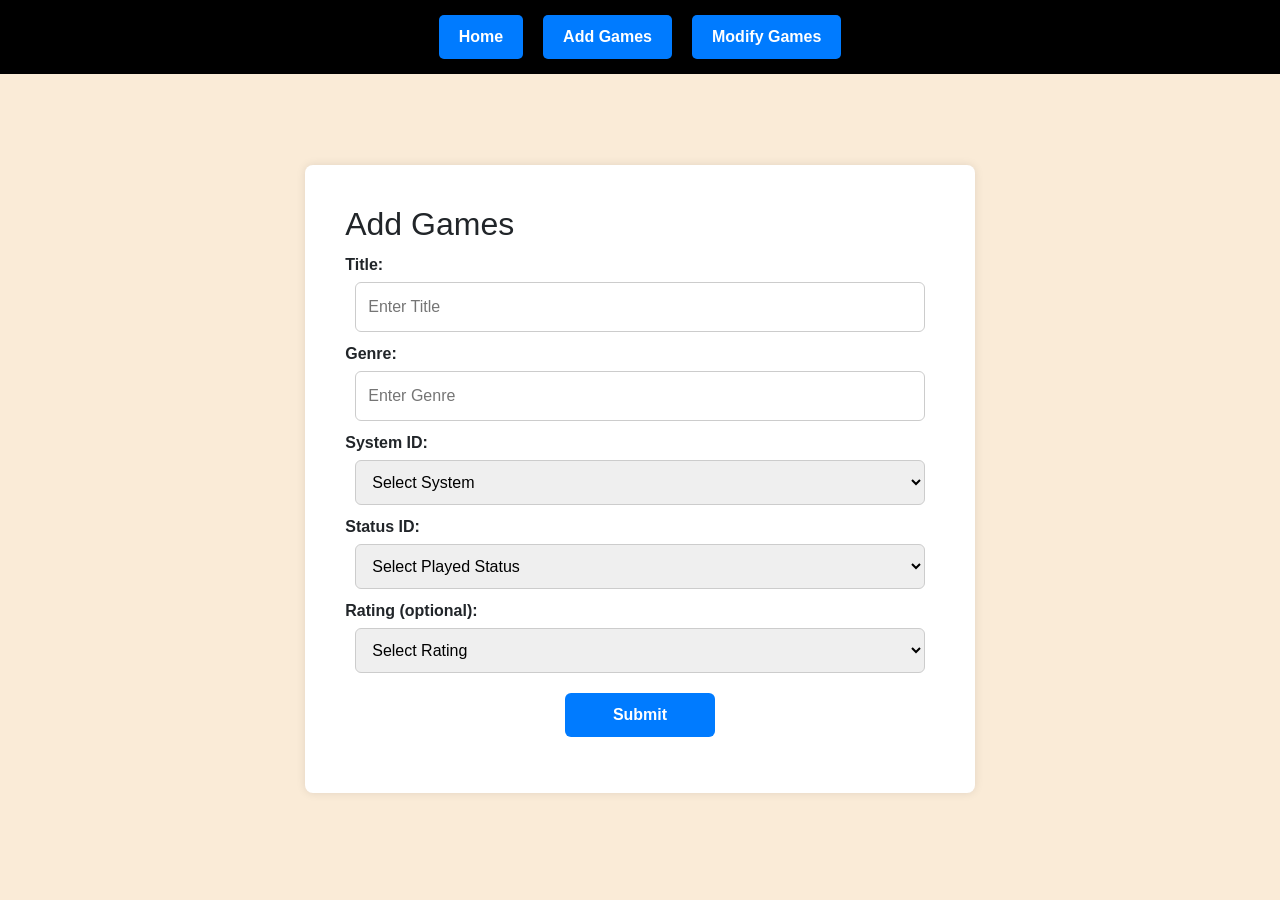
<file: addGames.html>
<html>
    <head>
        <title>Video Game Collection Homepage</title>
        <link href="https://cdn.jsdelivr.net/npm/bootstrap@5.3.0/dist/css/bootstrap.min.css" rel="stylesheet">
        <link href="./stylesheets/gametheme.css" rel="stylesheet">
    </head>

    <body>

        <div class="game-navbar">
            <a href="index.html">Home</a>
            <a href="addGames.html">Add Games</a>
            <a href="modifyGames.html">Modify Games</a>
        </div>

        <div class="container">
            <div class="form-container">
                <h2>Add Games</h2>
                <form class="form">
                    <label for="title">Title:</label>
                    <input type="text" id="title" name="title" placeholder="Enter Title" required>

                    <label for="genre">Genre:</label>
                    <input type="text" id="genre" name="genre" placeholder="Enter Genre">

                    <label for="system_id">System ID:</label>
                    <select id="system_id" name="system_id" required>
                        <option value="">Select System</option>
                        <option value="1">PC</option>
                        <option value="2">Xbox Series X/S</option>
                        <option value="3">PlayStation 5</option>
                        <option value="4">Nintendo Switch 2</option>
                        <option value="5">Xbox One</option>
                        <option value="6">PlayStation 4</option>
                        <option value="7">Nintendo Switch</option>
                        <option value="8">Xbox 360</option>
                        <option value="9">PlayStation 3</option>
                        <option value="10">Nintendo Wii</option>
                        <option value="11">Nintendo 3DS</option>
                        <option value="12">Nintendo DS</option>
                    </select>

                    <label for="status_id">Status ID:</label>
                    <select id="status_id" name="status_id" required>
                        <option value="">Select Played Status</option>
                        <option value="1">Unplayed</option>
                        <option value="2">Currently Playing</option>
                        <option value="3">Completed</option>
                        <option value="4">Not Playing</option>
                    </select>

                    <label for="rating">Rating (optional):</label>
                    <select id="rating" name="rating">
                        <option value="">Select Rating</option>
                        <option value="1">1</option>
                        <option value="2">2</option>
                        <option value="3">3</option>
                        <option value="4">4</option>
                        <option value="5">5</option>
                        <option value="6">6</option>
                        <option value="7">7</option>
                        <option value="8">8</option>
                        <option value="9">9</option>
                        <option value="10">10</option>
                    </select>


                    <div class="button-container">
                        <button type="submit" class="submit-btn">Submit</button>
                    </div>
                </form>
            </div>
        </div>

        <script src="//ajax.googleapis.com/ajax/libs/jquery/1.11.1/jquery.min.js"></script>
        <script src="//netdna.bootstrapcdn.com/bootstrap/3.2.0/js/bootstrap.min.js"></script>
        <script src="/js/jquery.toaster.js"></script>
        <script src="./js/postGames.js"></script>

    </body>
</html>
</file>
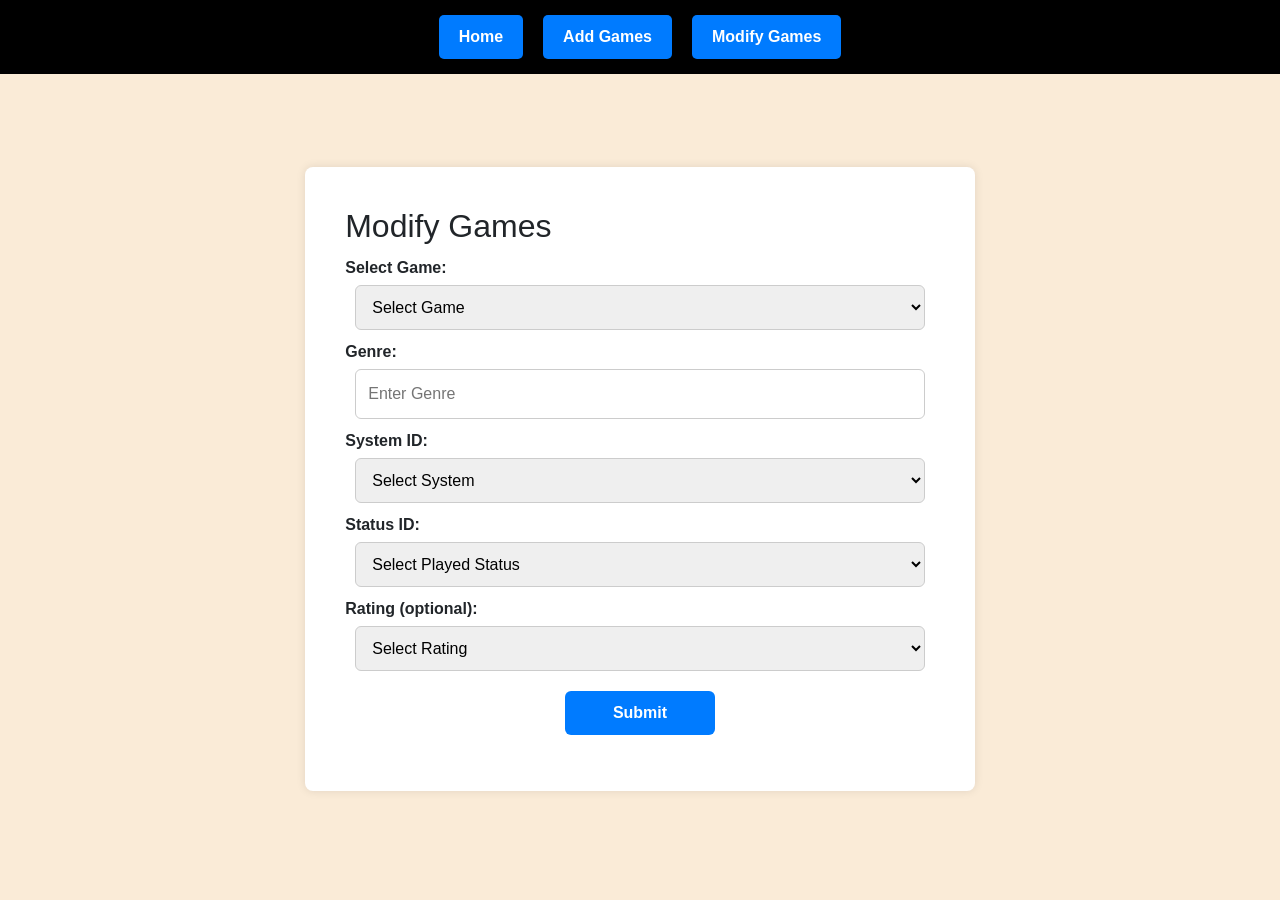
<file: modifyGames.html>
<html>
    <head>
        <title>Video Game Collection Homepage</title>
        <link href="https://cdn.jsdelivr.net/npm/bootstrap@5.3.0/dist/css/bootstrap.min.css" rel="stylesheet">
        <link href="./stylesheets/gametheme.css" rel="stylesheet">
    </head>

    <body>

        <div class="game-navbar">
            <a href="index.html">Home</a>
            <a href="addGames.html">Add Games</a>
            <a href="modifyGames.html">Modify Games</a>
        </div>

        <div class="container">
            <div class="form-container">
                <h2>Modify Games</h2>
                <form class="form">
                    <label for="id">Select Game:</label>
                    <select id="id" name="id" required>
                        <option value="">Select Game</option>
                    </select>

                    <label for="genre">Genre:</label>
                    <input type="text" id="genre" name="genre" placeholder="Enter Genre">

                    <label for="system_id">System ID:</label>
                    <select id="system_id" name="system_id" required>
                        <option value="">Select System</option>
                        <option value="1">PC</option>
                        <option value="2">Xbox Series X/S</option>
                        <option value="3">PlayStation 5</option>
                        <option value="4">Nintendo Switch 2</option>
                        <option value="5">Xbox One</option>
                        <option value="6">PlayStation 4</option>
                        <option value="7">Nintendo Switch</option>
                        <option value="8">Xbox 360</option>
                        <option value="9">PlayStation 3</option>
                        <option value="10">Nintendo Wii</option>
                        <option value="11">Nintendo 3DS</option>
                        <option value="12">Nintendo DS</option>
                    </select>

                    <label for="status_id">Status ID:</label>
                    <select id="status_id" name="status_id" required>
                        <option value="">Select Played Status</option>
                        <option value="1">Unplayed</option>
                        <option value="2">Currently Playing</option>
                        <option value="3">Completed</option>
                        <option value="4">Not Playing</option>
                    </select>

                    <label for="rating">Rating (optional):</label>
                    <select id="rating" name="rating">
                        <option value="">Select Rating</option>
                        <option value="1">1</option>
                        <option value="2">2</option>
                        <option value="3">3</option>
                        <option value="4">4</option>
                        <option value="5">5</option>
                        <option value="6">6</option>
                        <option value="7">7</option>
                        <option value="8">8</option>
                        <option value="9">9</option>
                        <option value="10">10</option>
                    </select>


                    <div class="button-container">
                        <button type="submit" class="submit-btn">Submit</button>
                    </div>
                </form>
            </div>
        </div>

        <script src="//ajax.googleapis.com/ajax/libs/jquery/1.11.1/jquery.min.js"></script>
        <script src="//netdna.bootstrapcdn.com/bootstrap/3.2.0/js/bootstrap.min.js"></script>
        <script src="/js/jquery.toaster.js"></script>
        <script src="./js/putGames.js"></script>

    </body>
</html>
</file>
<file: stylesheets/gametheme.css>
body {
    font-family: Arial, Helvetica, sans-serif;
    background-color: antiquewhite;
    margin: 0;
    padding: 0;
}

.container {
    display: flex;
    justify-content: center;
    align-items: center;
    height: 90vh;
    flex-direction: column;
}

.form-container {
    background: white;
    padding: 40px;
    border-radius: 8px;
    box-shadow: 0 0 10px rgba(0,0,0,0.1);
    width: 60%;
    max-width: 800px;
}

.h2 {
    text-align: center;
    margin-bottom: 20px;
}

label {
    font-weight: bold;
    margin-top: 10px;
    display: block;
    text-align: left;
}

input, select {
    width: calc(100% - 20px);
    padding: 12px;
    margin-top: 5px;
    border: 1px solid #ccc;
    border-radius: 6px;
    font-size: 16px;
    display: block;
    margin-left: auto;
    margin-right: auto;
}

.button-container {
    text-align: center;
    margin-top: 20px;
}

.submit-btn {
    background: #007bff;
    color: white;
    padding: 10px 20px;
    border: none;
    border-radius: 6px;
    cursor: pointer;
    font-size: 16px;
    font-weight: bold;
    width: 150px;
    text-align: center;
    display: inline-block;
}

.submit-btn:hover {
    background: #0056b3
}

.game-navbar {
    background: black;
    padding: 15px;
    display: flex;
    justify-content: center;
}

.game-navbar a {
    color: white;
    text-decoration: none;
    padding: 10px 20px;
    font-size: 16px;
    font-weight: bold;
    border-radius: 5px;
    margin: 0 10px;
    background: #007bff;
    transition: background 0.3s ease;
}
</file>
